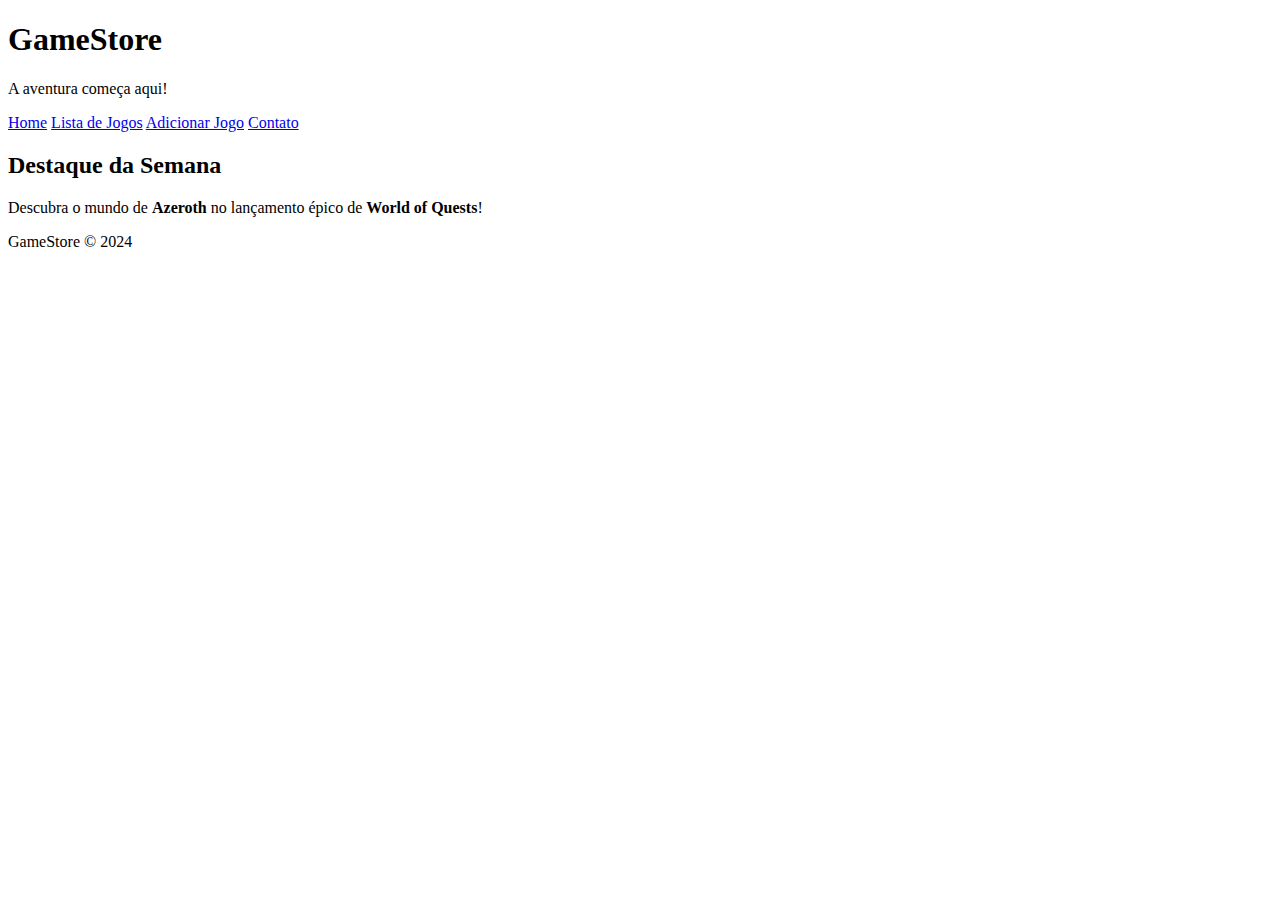
<file: src/main/resources/templates/index.html>
<!DOCTYPE html>
<html lang="en" xmlns:th="http://thymeleaf.org/">
<head>
<meta charset="UTF-8">
<meta name="viewport" content="width=device-width, initial-scale=1.0">
<link rel="stylesheet" th:href="@{css/styles.css}">
<title>GameStore</title>
</head>
<body>

<div class="header">
  <h1>GameStore</h1>
  <p>A aventura começa aqui!</p>
</div>

<div class="nav">
  <a href="@{/home}">Home</a>
  <a href="@{/list}">Lista de Jogos</a>
  <a href="@{/addgame}">Adicionar Jogo</a>
  <a href="@{/contact}">Contato</a>
</div>

<div class="content">
  <div class="game-highlight">
    <h2>Destaque da Semana</h2>
    <p>Descubra o mundo de <strong>Azeroth</strong> no lançamento épico de <strong>World of Quests</strong>!</p>
  </div>
  <!-- Adicione mais conteúdo de jogo aqui -->
</div>

<div class="footer">
  <p>GameStore © 2024</p>
</div>

</body>
</html>
</file>
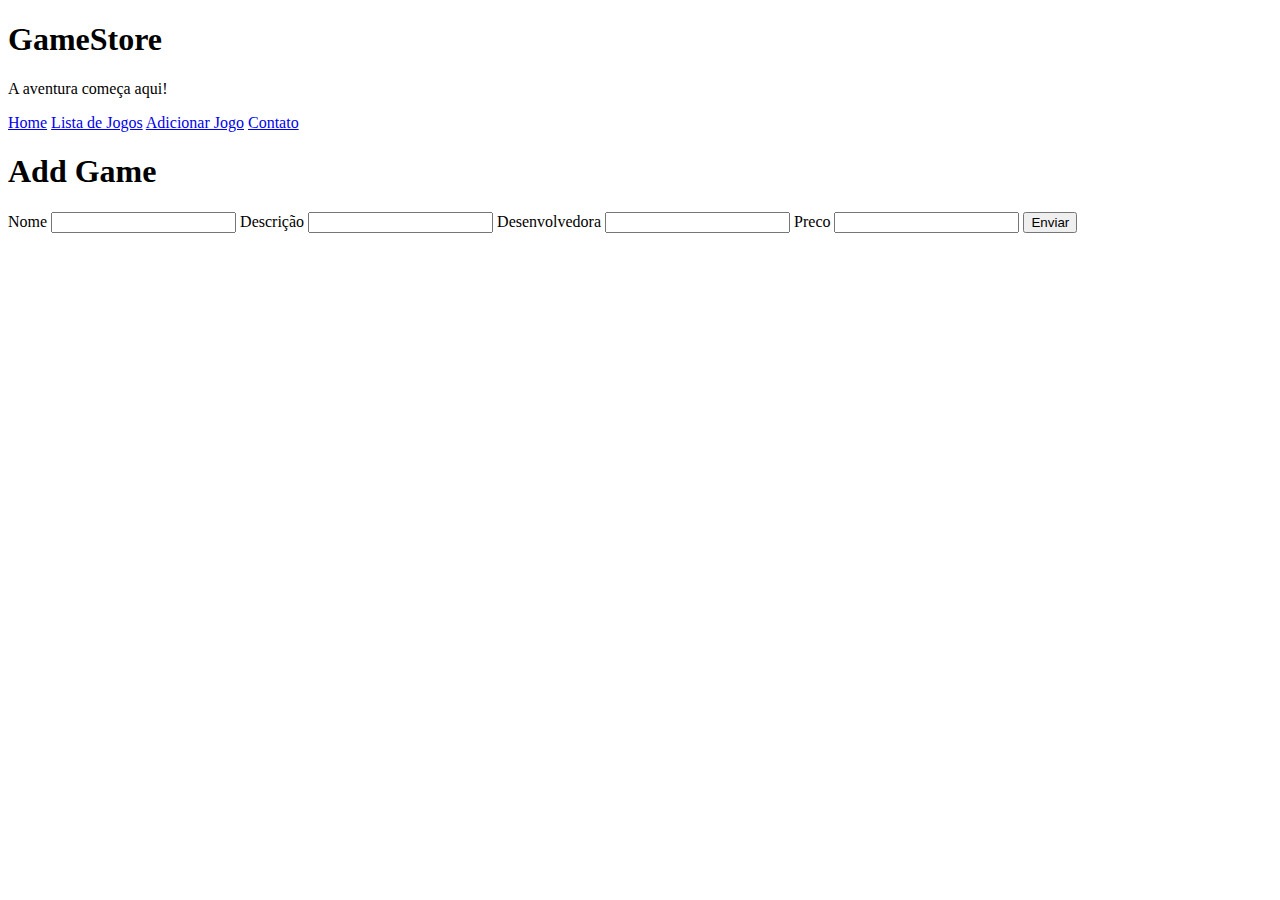
<file: src/main/resources/templates/game_add.html>
<!DOCTYPE html>
<html lang="en" xmlns:th="http://thymeleaf.org/">

<head>
    <meta charset="UTF-8">
    <meta name="viewport" content="width=device-width, initial-scale=1.0">
    <link rel="stylesheet" th:href="@{css/styles.css}">
    <title>GameStore</title>
</head>

<body>

    <div class="header">
        <h1>GameStore</h1>
        <p>A aventura começa aqui!</p>
    </div>

    <div class="nav">
        <a href="@{/home}">Home</a>
        <a href="@{/list}">Lista de Jogos</a>
        <a href="@{/addgame}">Adicionar Jogo</a>
        <a href="@{/contact}">Contato</a>
    </div>

    <div class="container">
        <form action="/add" method="post">
            <h1>Add Game</h1>
            <label for="nome">Nome</label>
            <input type="text" name="nome" id="nome">
            <label for="descricao">Descrição</label>
            <input type="text" name="descricao" id="descricao">
            <label for="desenvolvedora">Desenvolvedora</label>
            <input type="text" name="desenvolvedora" id="desenvolvedora">
            <label for="preco">Preco</label>
            <input type="text" name="preco" id="preco">
            <input type="submit" value="Enviar">
        </form>

    </div>

</body>

</html>
</file>
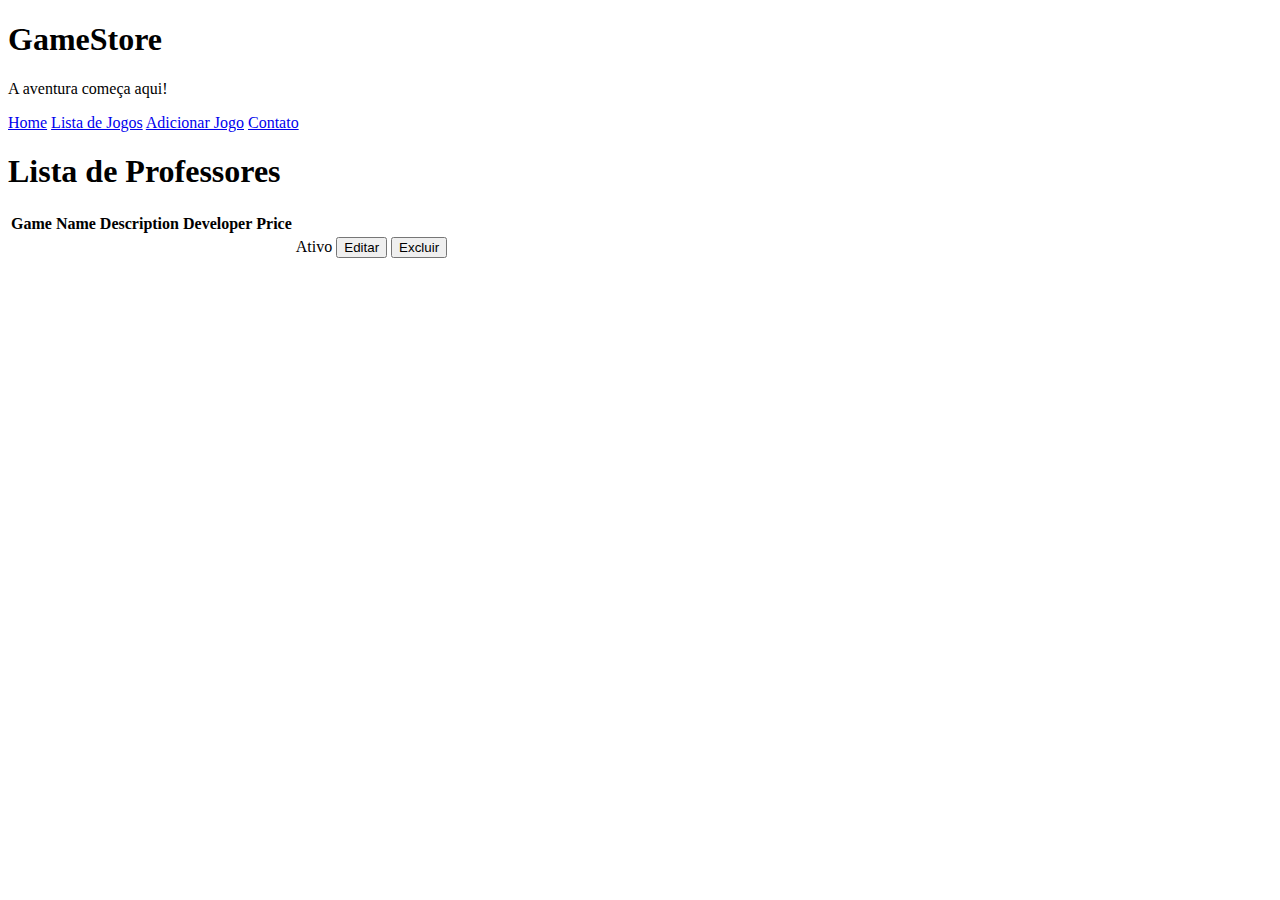
<file: src/main/resources/templates/game_list.html>
<!DOCTYPE html>
<html lang="en" xmlns:th="http://thymeleaf.org/">

<head>
    <meta charset="UTF-8">
    <meta name="viewport" content="width=device-width, initial-scale=1.0">
    <link rel="stylesheet" th:href="@{css/styles.css}">
    <title>GameStore</title>
</head>

<body>

    <div class="header">
        <h1>GameStore</h1>
        <p>A aventura começa aqui!</p>
    </div>

    <div class="nav">
        <a href="@{/home}">Home</a>
        <a href="@{/list}">Lista de Jogos</a>
        <a href="@{/addgame}">Adicionar Jogo</a>
        <a href="@{/contact}">Contato</a>
    </div>

    <div class="container">
        <h1>Lista de Professores</h1>
        <table>
            <thead>
                <tr>
                    <th>Game Name</th>
                    <th>Description</th>
                    <th>Developer</th>
                    <th>Price</th>
                </tr>
            </thead>
            <tbody>
                <tr th:each="game : ${games}">
                    <td th:text="${game.nome}"></td>
                    <td th:text="${game.descricao}"></td>
                    <td th:text="${game.desenvolvedora}"></td>
                    <td th:text="${game.preco}"></td>
                    <td>Ativo</td>
                    <td>
                        <button>Editar</button>
                        <button class="btn-delete">Excluir</button>
                    </td>
                </tr>
            </tbody>
        </table>
    </div>
</file>
